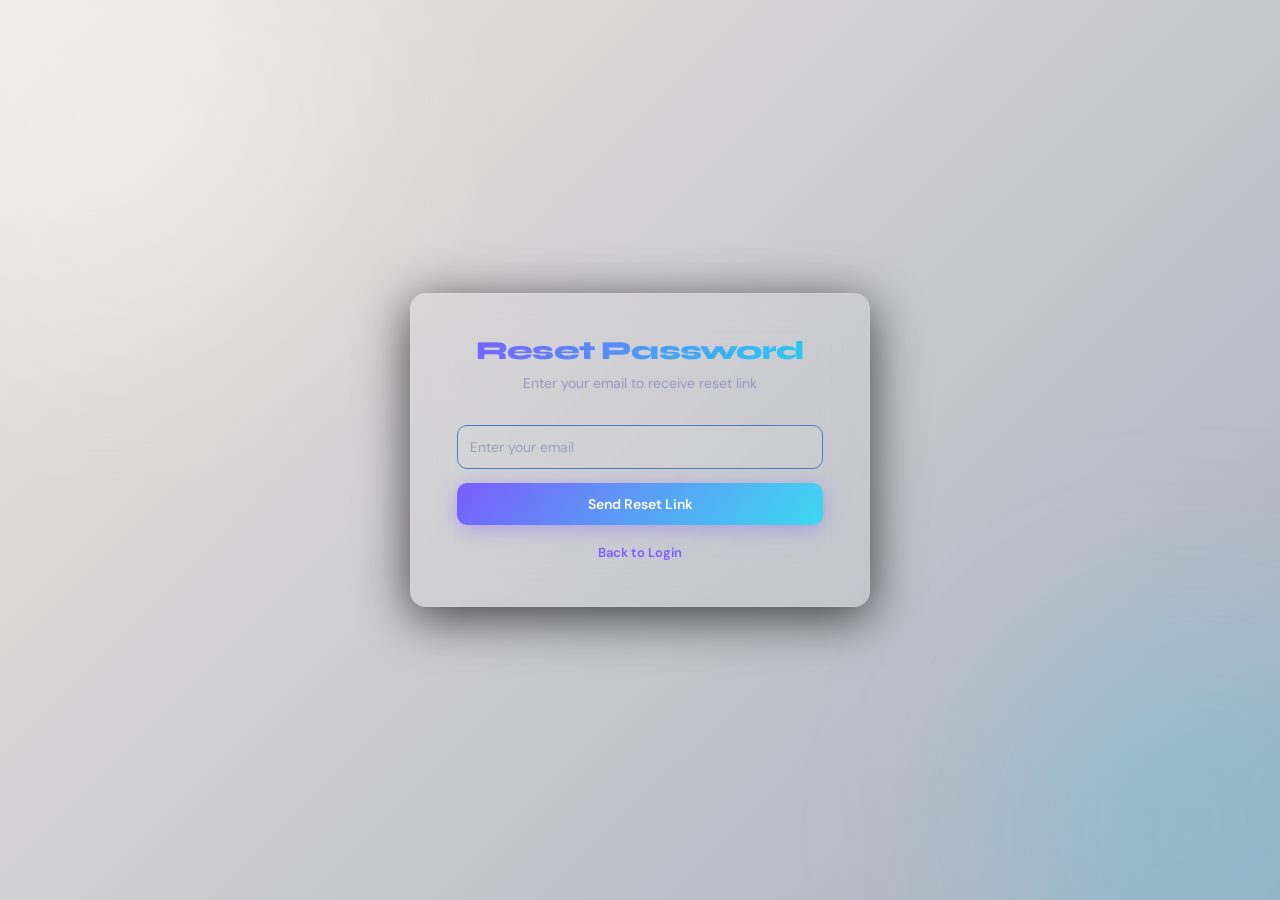
<file: reset.html>
<!DOCTYPE html>
<html lang="en">
<head>
  <meta charset="UTF-8" />
  <meta name="viewport" content="width=device-width, initial-scale=1.0"/>
  <title>Reset Password</title>

  <link rel="stylesheet" href="style.css">
  <link rel="stylesheet" href="app.css">
</head>

<body>

<div id="reset-page"
     style="min-height:100vh;
            display:flex;
            align-items:center;
            justify-content:center;
            padding:20px">

  <div class="card auth-box">

    <h2 class="auth-head-title">Reset Password</h2>

    <!-- EMAIL STEP -->
    <div id="email-step">

      <p class="auth-head-sub">
        Enter your email to receive reset link
      </p>

      <input
        type="email"
        id="reset-email"
        class="finput"
        placeholder="Enter your email"
      >

      <button
        class="btn btn-primary"
        id="send-link-btn"
      >
        Send Reset Link
      </button>

    </div>

    <!-- PASSWORD STEP -->
    <div id="password-step" style="display:none">

  <p class="auth-head-sub">
    Enter OTP and new password
  </p>

  <input
    type="text"
    id="otp-input"
    class="finput"
    placeholder="Enter OTP"
  >

  <input
    type="password"
    id="new-pass"
    class="finput"
    placeholder="New Password"
  >

  <input
    type="password"
    id="confirm-pass"
    class="finput"
    placeholder="Confirm Password"
  >

  <button
    class="btn btn-primary"
    id="reset-pass-btn"
  >
    Update Password
  </button>

</div>

    <!-- BACK -->
    <div style="margin-top:15px;text-align:center">

      <a href="index.html" style="color:#7c5cfc">
        Back to Login
      </a>

    </div>

  </div>
</div>

<script>

// =====================================
// TOKEN CHECK
// =====================================

const params = new URLSearchParams(window.location.search);

const token = params.get("token");

// token present → show password form
if (token) {

  document.getElementById("email-step").style.display = "none";

  document.getElementById("password-step").style.display = "block";
}

// =====================================
// SEND RESET LINK
// =====================================

document.getElementById("send-link-btn").onclick = async () => {

  const email =
    document.getElementById("reset-email")
    .value
    .trim();

  if (!email) {

    alert("Please enter email");

    return;
  }

  try {

    const res = await fetch(
      "http://127.0.0.1:8000/auth/forgot-password",
      {
        method: "POST",

        headers: {
          "Content-Type": "application/json"
        },

        body: JSON.stringify({
          email
        })
      }
    );

    const data = await res.json();

    console.log("FORGOT RESPONSE:", data);

    if (!res.ok) {

      alert(
        data.detail ||
        data.message ||
        "Failed to send reset link"
      );

      return;
    }

    alert("Reset link sent to your email 📩");
    document.getElementById(
  "email-step"
).style.display = "none";

document.getElementById(
  "password-step"
).style.display = "block";

  } catch (err) {

    console.error(err);

    alert("Server error ❌");
  }
};

// =====================================
// RESET PASSWORD
// =====================================

document.getElementById("reset-pass-btn").onclick = async () => {

  const otp =
  document.getElementById(
    "otp-input"
  ).value.trim();
  if (!otp) {

  alert("Please enter OTP");

  return;
}
  const pass =
    document.getElementById("new-pass").value;

  const confirm =
    document.getElementById("confirm-pass").value;

  if (!pass || !confirm) {

    alert("Please fill all fields");

    return;
  }

  if (pass !== confirm) {

    alert("Passwords do not match");

    return;
  }

  try {

    const res = await fetch(
      "http://127.0.0.1:8000/auth/reset-password",
      {
        method: "POST",

        headers: {
          "Content-Type": "application/json"
        },

        body: JSON.stringify({

  email:
    document.getElementById(
      "reset-email"
    ).value.trim(),

  otp: otp,

  new_password: pass
})
      }
    );

    const data = await res.json();

    console.log("RESET RESPONSE:", data);

    if (!res.ok) {

      alert(
        data.detail ||
        data.message ||
        "Reset failed"
      );

      return;
    }

    alert("Password updated successfully ✅");

    window.location.href = "index.html";

  } catch (err) {

    console.error(err);

    alert("Something went wrong ❌");
  }
};

</script>

</body>
</html>
</file>
<file: style.css>
/* ============================================================
   CareerAI — Global Styles & Design Tokens
   ============================================================ */

@import url('https://fonts.googleapis.com/css2?family=Syne:wght@400;500;600;700;800&family=DM+Sans:ital,opsz,wght@0,9..40,300;0,9..40,400;0,9..40,500;0,9..40,600;1,9..40,400&display=swap');

/* ── DARK THEME (default) ── */
body {
  font-family: 'DM Sans', sans-serif;
  background: linear-gradient(135deg, #4aa292, #9cd398, #8ed4cb);
  color: #fff;
}

/* Glass Effect */
.card {
  background: rgba(255,255,255,0.05);
  backdrop-filter: blur(18px);
  border: 1px solid rgba(105, 51, 51, 0.822);
  box-shadow: 0 10px 40px rgba(0,0,0,0.6);
}

/* Buttons Upgrade */
.btn-primary {
  background: linear-gradient(135deg,#7c5cfc,#22d3ee);
  border: none;
  transition: 0.3s;
}
.btn-primary:hover {
  transform: scale(1.05);
  box-shadow: 0 0 20px rgba(124,92,252,0.6);
}

/* Input */
.finput {
  background: rgba(255,255,255,0.06);
  border: 1px solid rgba(255,255,255,0.15);
  color: white;
}
:root {
  --bg:          #060810;
  --bg2:         #0c0e1a;
  --bg3:         #111326;
  --bg4:         #161830;
  --surface:     #1a1d35;
  --surface2:    #20243d;
  --border:      rgba(255,255,255,0.06);
  --border2:     rgba(255,255,255,0.12);
  --border3:     rgba(255,255,255,0.20);

  --txt:         #f0f0ff;
  --txt2:        #9898c0;
  --txt3:        #555570;

  --violet:      #7c5cfc;
  --violet2:     #9d7fff;
  --violet-glow: rgba(124,92,252,0.20);
  --violet-dim:  rgba(124,92,252,0.12);
  --cyan:        #22d3ee;
  --cyan-dim:    rgba(34,211,238,0.10);
  --pink:        #f472b6;
  --pink-dim:    rgba(244,114,182,0.10);
  --green:       #4ade80;
  --green-dim:   rgba(74,222,128,0.10);
  --amber:       #fbbf24;
  --amber-dim:   rgba(251,191,36,0.10);
  --red:         #f87171;

  --grad:        linear-gradient(135deg, #7c5cfc, #22d3ee);
  --grad2:       linear-gradient(135deg, #f472b6, #7c5cfc);
  --grad3:       linear-gradient(135deg, #7c5cfc, #4ade80);
  --grad-text:   linear-gradient(120deg, #a78bfa, #22d3ee, #4ade80);

  --r-xs: 6px;  --r-sm: 10px;  --r-md: 16px;  --r-lg: 22px;
  --r-xl: 30px; --r-pill: 9999px;

  --shadow:    0 4px 32px rgba(0,0,0,0.6);
  --shadow-sm: 0 2px 12px rgba(0,0,0,0.4);
  --glow:      0 0 40px rgba(124,92,252,0.25);
  --glow-sm:   0 0 20px rgba(124,92,252,0.15);

  --ease:   cubic-bezier(0.4,0,0.2,1);
  --spring: cubic-bezier(0.34,1.56,0.64,1);
  --fast:   140ms;  --mid: 260ms;  --slow: 460ms;

  --font-head: 'Syne', sans-serif;
  --font-body: 'DM Sans', sans-serif;
}

/* ── LIGHT THEME ── */
[data-theme="light"] {
  --bg:      #f2f2fe;
  --bg2:     #eaeafc;
  --bg3:     #e2e2f8;
  --bg4:     #d8d8f4;
  --surface: #ffffff;
  --surface2:#f4f4ff;
  --border:  rgba(0,0,40,0.07);
  --border2: rgba(0,0,40,0.13);
  --border3: rgba(0,0,40,0.22);

  --txt:  #0a0a1e;
  --txt2: #4a4a6a;
  --txt3: #9090b8;

  --violet-glow: rgba(124,92,252,0.12);
  --violet-dim:  rgba(124,92,252,0.08);
  --cyan-dim:    rgba(34,211,238,0.08);
  --pink-dim:    rgba(244,114,182,0.08);
  --green-dim:   rgba(74,222,128,0.08);
  --amber-dim:   rgba(251,191,36,0.08);

  --shadow:    0 4px 32px rgba(100,80,200,0.10);
  --shadow-sm: 0 2px 12px rgba(100,80,200,0.08);
  --glow:      0 0 40px rgba(124,92,252,0.14);
}

/* ── RESET ── */
*, *::before, *::after { box-sizing: border-box; margin: 0; padding: 0; }
html { scroll-behavior: smooth; -webkit-font-smoothing: antialiased; }
body {
  font-family: var(--font-body);
  background: var(--bg);
  color: var(--txt);
  font-size: 15px;
  line-height: 1.65;
  transition: background var(--mid) var(--ease), color var(--mid) var(--ease);
  overflow-x: hidden;
}
h1,h2,h3,h4,h5,h6 { font-family: var(--font-head); line-height: 1.15; }
a { color: inherit; text-decoration: none; }
button { cursor: pointer; font-family: var(--font-body); border: none; outline: none; }
input, textarea, select { font-family: var(--font-body); outline: none; }
ul { list-style: none; }
img { max-width: 100%; display: block; }

/* ── SCROLLBAR ── */
::-webkit-scrollbar { width: 5px; }
::-webkit-scrollbar-track { background: var(--bg); }
::-webkit-scrollbar-thumb { background: var(--surface2); border-radius: 3px; }
::-webkit-scrollbar-thumb:hover { background: var(--border3); }

/* ── ANIMATIONS ── */
@keyframes fadeUp   { from { opacity:0; transform:translateY(20px) } to { opacity:1; transform:translateY(0) } }
@keyframes fadeIn   { from { opacity:0 } to { opacity:1 } }
@keyframes scaleIn  { from { opacity:0; transform:scale(.92) } to { opacity:1; transform:scale(1) } }
@keyframes slideRight { from { opacity:0; transform:translateX(-20px) } to { opacity:1; transform:translateX(0) } }
@keyframes spin     { to { transform:rotate(360deg) } }
@keyframes float    { 0%,100%{transform:translateY(0)} 50%{transform:translateY(-14px)} }
@keyframes pulse    { 0%,100%{opacity:1} 50%{opacity:.4} }
@keyframes gradMove { 0%{background-position:0% 50%} 50%{background-position:100% 50%} 100%{background-position:0% 50%} }
@keyframes shimmer  { to { background-position: 200% center } }
@keyframes blink    { 0%,100%{opacity:1} 50%{opacity:0} }

.fade-up    { animation: fadeUp  var(--slow) var(--ease) both }
.fade-in    { animation: fadeIn  var(--mid)  var(--ease) both }
.scale-in   { animation: scaleIn var(--mid)  var(--spring) both }
.slide-in   { animation: slideRight var(--mid) var(--ease) both }

.d1{animation-delay:60ms}  .d2{animation-delay:120ms} .d3{animation-delay:180ms}
.d4{animation-delay:240ms} .d5{animation-delay:300ms} .d6{animation-delay:360ms}

/* ── SPINNER ── */
.spinner {
  display: inline-block;
  width: 18px; height: 18px;
  border: 2px solid rgba(255,255,255,.2);
  border-top-color: #fff;
  border-radius: 50%;
  animation: spin .65s linear infinite;
}

/* ── CARD ── */
.card {
  background: var(--surface);
  border: 1px solid var(--border2);
  border-radius: var(--r-lg);
  transition: transform var(--mid) var(--ease),
              box-shadow var(--mid) var(--ease),
              border-color var(--mid) var(--ease);
}
.card:hover {
  transform: translateY(-3px);
  box-shadow: var(--shadow);
  border-color: var(--border3);
}
.card-glow:hover { box-shadow: var(--glow); border-color: rgba(124,92,252,.35); }

/* ── BADGE ── */
.badge {
  display: inline-flex; align-items: center; gap: 5px;
  padding: 4px 12px;
  border-radius: var(--r-pill);
  font-size: 11px; font-weight: 600;
  letter-spacing: .07em; text-transform: uppercase;
}
.badge-violet { background: var(--violet-dim); color: var(--violet2); border: 1px solid rgba(124,92,252,.25); }
.badge-cyan   { background: var(--cyan-dim);   color: var(--cyan);    border: 1px solid rgba(34,211,238,.25); }
.badge-pink   { background: var(--pink-dim);   color: var(--pink);    border: 1px solid rgba(244,114,182,.25); }
.badge-green  { background: var(--green-dim);  color: var(--green);   border: 1px solid rgba(74,222,128,.25); }
.badge-amber  { background: var(--amber-dim);  color: var(--amber);   border: 1px solid rgba(251,191,36,.25); }

/* ── CHIP (skill tag) ── */
.chip {
  display: inline-block; padding: 4px 12px;
  border-radius: var(--r-pill);
  font-size: 12px; font-weight: 500;
  background: var(--bg3); color: var(--txt2);
  border: 1px solid var(--border2);
  transition: all var(--fast) var(--ease);
}
.chip:hover { border-color: var(--violet); color: var(--violet2); background: var(--violet-dim); }

/* ── SELECTABLE TAG ── */
.stag {
  padding: 7px 15px;
  border: 1.5px solid var(--border2);
  border-radius: var(--r-md);
  font-size: 13px; font-weight: 500;
  color: var(--txt2); background: var(--bg3);
  cursor: pointer; user-select: none;
  display: inline-flex; align-items: center; gap: 6px;
  transition: all var(--fast) var(--ease);
}
.stag:hover { border-color: var(--violet); color: var(--violet2); }
.stag.on {
  background: var(--violet-dim);
  border-color: var(--violet);
  color: var(--violet2);
}
.stag.on::before { content: '✓  '; }

/* ── BUTTONS ── */
.btn {
  display: inline-flex; align-items: center; justify-content: center; gap: 8px;
  padding: 11px 26px;
  border-radius: var(--r-md);
  font-size: 14px; font-weight: 600;
  transition: all var(--mid) var(--ease);
  white-space: nowrap;
}
.btn:active { transform: scale(.97); }

.btn-primary {
  background: var(--grad);
  color: #fff;
  box-shadow: 0 4px 20px rgba(124,92,252,.4);
  position: relative; overflow: hidden;
}
.btn-primary::after {
  content: '';
  position: absolute; inset: 0;
  background: linear-gradient(90deg, transparent, rgba(255,255,255,.12), transparent);
  background-size: 200% 100%;
  animation: shimmer 2.5s linear infinite;
  pointer-events: none;
}
.btn-primary:hover { transform: translateY(-2px); box-shadow: 0 8px 32px rgba(124,92,252,.5); }

.btn-outline {
  background: transparent;
  color: var(--txt);
  border: 1.5px solid var(--border3);
}
.btn-outline:hover { border-color: var(--violet); color: var(--violet2); background: var(--violet-dim); }

.btn-ghost {
  background: transparent; color: var(--txt2);
}
.btn-ghost:hover { color: var(--txt); background: var(--bg3); }

.btn-lg { padding: 14px 34px; font-size: 15px; border-radius: var(--r-lg); }
.btn-sm { padding: 8px 16px; font-size: 13px; border-radius: var(--r-sm); }

/* ── FORM ── */
.fgroup { margin-bottom: 20px; }
.flabel {
  display: block; font-size: 12px; font-weight: 600;
  color: var(--txt2); margin-bottom: 7px; letter-spacing: .04em;
  text-transform: uppercase;
}
.finput {
  width: 100%;
  background: var(--bg3);
  border: 1.5px solid var(--border2);
  border-radius: var(--r-md);
  padding: 12px 16px;
  color: var(--txt); font-size: 14px;
  transition: border-color var(--fast) var(--ease), box-shadow var(--fast) var(--ease);
}
.finput:focus { border-color: var(--violet); box-shadow: 0 0 0 3px var(--violet-dim); }
.finput::placeholder { color: var(--txt3); }
.finput.err { border-color: var(--red); box-shadow: 0 0 0 3px rgba(248,113,113,.1); }
textarea.finput { resize: vertical; min-height: 110px; }
select.finput {
  appearance: none;
  background-image: url("data:image/svg+xml,%3Csvg xmlns='http://www.w3.org/2000/svg' width='12' height='12' viewBox='0 0 24 24' fill='none' stroke='%23777799' stroke-width='2'%3E%3Cpath d='M6 9l6 6 6-6'/%3E%3C/svg%3E");
  background-repeat: no-repeat;
  background-position: right 14px center;
  padding-right: 42px;
}
.ferror { font-size: 12px; color: var(--red); margin-top: 5px; }

/* ── PROGRESS BAR ── */
.prog-track { height: 6px; background: var(--bg3); border-radius: var(--r-pill); overflow: hidden; }
.prog-fill  { height: 100%; border-radius: var(--r-pill); background: var(--grad); transition: width 1s cubic-bezier(.34,1.56,.64,1); }

/* ── TOGGLE ── */
.tog-wrap   { display: flex; align-items: center; gap: 10px; cursor: pointer; }
.tog-track  {
  width: 46px; height: 26px;
  background: var(--bg4); border-radius: var(--r-pill);
  position: relative; border: 1.5px solid var(--border2);
  transition: background var(--mid) var(--ease), border-color var(--mid) var(--ease);
  cursor: pointer;
}
.tog-track.on  { background: var(--violet); border-color: var(--violet); }
.tog-thumb {
  width: 20px; height: 20px; background: #fff; border-radius: 50%;
  position: absolute; top: 2px; left: 2px;
  transition: left var(--mid) var(--spring);
  box-shadow: 0 1px 4px rgba(0,0,0,.35);
}
.tog-track.on .tog-thumb { left: 22px; }

/* ── TOAST ── */
.toast {
  position: fixed; bottom: 28px; right: 28px;
  padding: 14px 20px;
  background: var(--surface2);
  border: 1px solid var(--border3);
  border-radius: var(--r-md);
  display: flex; align-items: center; gap: 10px;
  font-size: 14px; font-weight: 500;
  box-shadow: var(--shadow);
  animation: fadeUp var(--mid) var(--ease) both;
  z-index: 9999; max-width: 380px;
}
.toast.ok  { border-left: 3px solid var(--green); }
.toast.err { border-left: 3px solid var(--red); }
.toast.info{ border-left: 3px solid var(--cyan); }

/* ── STARS ── */
.stars { display: flex; gap: 5px; }
.star  { font-size: 30px; cursor: pointer; color: var(--txt3); transition: color var(--fast) var(--ease), transform var(--fast) var(--spring); line-height: 1; }
.star.on, .star:hover { color: var(--amber); transform: scale(1.2); }

/* ── GRAD TEXT ── */
.gtxt {
  background: var(--grad-text);
  background-size: 200% auto;
  -webkit-background-clip: text;
  -webkit-text-fill-color: transparent;
  background-clip: text;
  animation: gradMove 4s ease infinite;
}

/* ── DIVIDER ── */
.divider { display: flex; align-items: center; gap: 14px; margin: 22px 0; }
.divider::before, .divider::after { content:''; flex:1; height:1px; background:var(--border2); }
.divider span { font-size: 12px; color: var(--txt3); }

/* ── PAGE SHELL ── */
.page { display: none; }
.page.active { display: block; }

/* ── RESPONSIVE UTILS ── */
@media (max-width:768px) {
  .hide-m { display:none!important; }
}
@media (min-width:769px) {
  .hide-d { display:none!important; }
}

.avatar-container {
  position: relative;
  width: 100px;
  height: 100px;
}

.avatar-container img {
  width: 100%;
  height: 100%;
  border-radius: 50%;
  object-fit: cover;
}

.camera-icon {
  position: absolute;
  bottom: 0;
  right: 0;
  background: linear-gradient(135deg, #6a5cff, #00c6ff);
  color: white;
  border-radius: 50%;
  padding: 6px;
  cursor: pointer;
  font-size: 16px;
}
.avatar-modal {
  display: none;
  position: fixed;
  z-index: 999;
  left: 0;
  top: 0;
  width: 100%;
  height: 100%;
  background: rgba(0,0,0,0.8);
  backdrop-filter: blur(10px);
  justify-content: center;
  align-items: center;
}

.avatar-modal img {
  max-width: 400px;
  max-height: 400px;
  border-radius: 12px;
  box-shadow: 0 0 30px rgba(0,0,0,0.5);
}

.close-btn {
  position: absolute;
  top: 20px;
  right: 30px;
  font-size: 24px;
  color: white;
  cursor: pointer;
}
</file>
<file: app.css>
/* ============================================================
   CareerAI — App Shell, Auth, Dashboard & All Views
   ============================================================ */

/* ══ AUTH ══ */
/* Form Animation */
/* ============================================================
   CareerAI — CLEAN & PREMIUM UI
   ============================================================ */

/* ===== AUTH PAGE ===== */
#auth-page {
  min-height:100vh;
  display:flex;
  align-items:center;
  justify-content:center;
  padding:24px;
  margin: auto;
  position:relative;
  overflow:hidden;
  background: linear-gradient(135deg, #ebe9de91, #a9b0c1);
}

/* Background Glow */
.auth-orb1,
.auth-orb2 {
  position:absolute;
  border-radius:50%;
  filter:blur(100px);
  pointer-events:none;
}
.auth-orb1 {
  width:500px; height:500px;
  top:-150px; left:-150px;
  background:rgba(14, 83, 90, 0.832);
}
.auth-orb2 {
  width:400px; height:400px;
  bottom:-120px; right:-120px;
  background:rgba(34,211,238,0.12);
}


/* ================= CARD ================= */
.auth-box {
  width: 100%;
  max-width: 420px;
  padding: 40px;
  border-radius: 18px;

  background: rgba(255, 255, 255, 0.05);
  backdrop-filter: blur(20px);

  border: 1px solid rgba(255, 255, 255, 0.08);
  box-shadow: 0 10px 40px rgba(0, 0, 0, 0.6);

  position: relative;
  z-index: 2;
  transition: 0.3s;
}

.auth-box:hover {
  transform: translateY(-5px);
}

/* ================= TEXT ================= */
.auth-head-title {
  font-size: 26px;
  font-weight: 800;
  text-align: center;
  margin-bottom: 8px;

  background: linear-gradient(135deg, #7c5cfc, #22d3ee);
  -webkit-background-clip: text;
  -webkit-text-fill-color: transparent;
}
.auth-head-sub {
  text-align: center;
  font-size: 14px;
  color: #94a3b8;
  margin-bottom: 25px;
}

/* ================= INPUT ================= */
.finput {
  width: 100%;
  padding: 12px;
  border-radius: 10px;
  border: 1px solid rgba(255,255,255,0.1);

  color: #fff;

  margin-bottom: 15px;
  font-size: 14px;
}

.finput::placeholder {
  color: #94a3b8;
}

.finput:focus {
  outline: none;
  border-color: #7c5cfc;
  box-shadow: 0 0 10px rgba(124,92,252,0.5);
}

/* ================= BUTTON ================= */
.btn-primary {
  width: 100%;
  padding: 12px;
  border-radius: 10px;
  border: none;

  font-weight: 600;
  font-size: 14px;

  background: linear-gradient(135deg, #7c5cfc, #22d3ee);
  color: #fff;

  cursor: pointer;
  transition: 0.3s;
}

.btn-primary:hover {
  transform: scale(1.05);
  box-shadow: 0 0 20px rgba(124,92,252,0.6);
}

/* ================= LINK ================= */
a {
  text-decoration: none;
  font-size: 13px;
  color: #7c5cfc;
  font-weight: 600;
}

a:hover {
  text-decoration: underline;
}

/* ================= RESPONSIVE ================= */
@media (max-width: 480px) {
  .auth-box {
    padding: 25px;
  }

  .auth-head-title {
    font-size: 22px;
  }
}

/* ===== AUTH CARD ===== */
.auth-box {
  width:100%;
  max-width:420px;
  padding:36px;
  border-radius:18px;
  margin: auto;


  backdrop-filter: blur(20px);

  border:1px solid rgba(255,255,255,0.12);
  box-shadow:0 10px 50px rgba(0,0,0,0.7);

  transition:0.3s;
}

.auth-box:hover {
  transform: translateY(-4px);
}

/* ===== LOGO ===== */
.auth-logo {
  display:flex;
  justify-content:center;
  align-items:center;
  gap:10px;
  margin-bottom:24px;
}

.auth-logo-mark {
  width:42px;
  height:42px;
  border-radius:12px;
  display:flex;
  align-items:center;
  justify-content:center;
  font-size:20px;

  background: linear-gradient(135deg,#7c5cfc,#22d3ee);
  color:#6a1313;
  box-shadow:0 4px 18px rgba(124,92,252,0.5);
}



.auth-head-sub {
  text-align:center;
  font-size:13px;
  color:var(--txt2);
  margin-bottom:24px;
}

/* ===== TABS ===== */
.auth-tabs {
  display:flex;
  background:rgba(255,255,255,0.05);
  border-radius:12px;
  padding:4px;
  margin-bottom:22px;
  justify-content:center;
}

.auth-tab {
  flex:1;
  padding:10px;
  border-radius:10px;
  font-size:13px;
  font-weight:600;
  color:var(--txt3);
  background:transparent;
  transition:0.3s;
  justify-content: center;
}

.auth-tab.on {
  background: linear-gradient(135deg,#7c5cfc,#22d3ee);
  color:white;

}

/* ===== INPUT ===== */
.finput {
  width:100%;
  padding:12px;
  border-radius:10px;
  border:1px solid rgb(70, 127, 184);
  background:rgba(255,255,255,0.05);
  color:rgb(0, 0, 0);
  margin-bottom:14px;
}

.finput:focus {
  border-color:#7c5cfc;
  box-shadow:0 0 10px rgba(227, 227, 230, 0.926);
  outline:none;
}

/* ===== BUTTON ===== */
.btn-primary {
  width:100%;
  padding:12px;
  border-radius:10px;
  font-weight:600;
.btn-primary {
  color: #fff;
}

  background: linear-gradient(135deg,#7c5cfc,#22d3ee);
 

  transition:0.3s;
}

.btn-primary:hover {
  transform:scale(1.04);
  box-shadow:0 0 18px rgba(124,92,252,0.5);
}

/* ===== GOOGLE BUTTON ===== */
.btn-google {
  margin-top:12px;
  width:100%;
  padding:11px;
  border-radius:10px;
  background:rgba(255,255,255,0.05);
  border:1px solid rgba(255,255,255,0.15);
  display:flex;
  align-items:center;
  justify-content:center;
  gap:8px;
  transition:0.3s;
}

.btn-google:hover {
  border-color:#7c5cfc;
  background:rgba(124,92,252,0.1);
}

/* ===== FORGOT ===== */
.auth-forgot {
  text-align:right;
  margin-bottom:14px;
}

.auth-forgot span {
  font-size:12px;
  color:#7c5cfc;
  cursor:pointer;
}

/* ===== APP SHELL ===== */
#app-shell {
  display:flex;
  height:100vh;
}

/* ===== SIDEBAR ===== */
#sidebar {
  width:250px;
  background:rgba(255,255,255,0.03);
  backdrop-filter:blur(20px);
  border-right:1px solid rgba(255,255,255,0.08);
}

/* NAV ITEM */
.nav-item {
  padding:10px;
  border-radius:10px;
  transition:0.2s;
}

.nav-item:hover {
  background:rgba(255,255,255,0.05);
}

.nav-item.on {
  background:linear-gradient(135deg,rgba(124,92,252,0.2),transparent);
  color:#7c5cfc;
}

/* ===== MAIN ===== */
#main {
  flex:1;
  background:#020617;
}

/* ===== CARD ===== */
.card {
  background:rgba(255,255,255,0.05);
  backdrop-filter:blur(20px);
  border:1px solid rgba(255,255,255,0.1);
  border-radius:16px;
  padding:20px;
}

/* ===== RESPONSIVE ===== */
@media (max-width:768px) {
  #sidebar { display:none; }
  #main { padding-bottom:70px; }
}



/* Tabs */
.auth-tab.on {
  background: linear-gradient(135deg,#5cfcb9,#22d3ee);
  color: white;
}
#auth-page {
  min-height:100vh; display:flex; align-items:center;
  justify-content:center; padding:24px;
  position:relative; overflow:hidden;
}
.auth-orb1 { position:absolute; width:600px; height:600px; top:-200px; left:-200px; background:radial-gradient(circle,rgba(124,92,252,.13) 0%,transparent 65%); filter:blur(80px); pointer-events:none; }
.auth-orb2 { position:absolute; width:500px; height:500px; bottom:-150px; right:-150px; background:radial-gradient(circle,rgba(34,211,238,.1) 0%,transparent 65%); filter:blur(80px); pointer-events:none; }

.auth-back {
  position:absolute; top:24px; left:28px;
  font-size:13px; font-weight:600; color:var(--txt2);
  cursor:pointer; transition:color var(--fast);
  display:flex; align-items:center; gap:6px;
}
.auth-back:hover { color:var(--txt); }

.auth-box { width:100%; max-width:460px; padding:42px 46px; position:relative; z-index:1; }
.auth-logo { display:flex; align-items:center; gap:10px; justify-content:center; margin-bottom:34px; cursor:pointer; }
.auth-logo-mark { width:40px; height:40px; background:var(--grad); border-radius:11px; display:flex; align-items:center; justify-content:center; font-family:var(--font-head); font-size:18px; font-weight:800; color:#fff; box-shadow:0 4px 16px rgba(124,92,252,.45); }
.auth-logo-name { font-family:var(--font-head); font-size:21px; font-weight:800; letter-spacing:-.04em; }

.auth-head-title { font-size:26px; font-weight:800; text-align:center; margin-bottom:6px; letter-spacing:-.03em; }
.auth-head-sub   { font-size:14px; color:var(--txt2); text-align:center; margin-bottom:30px; }

.auth-tabs  { display:flex; background:var(--bg3); border-radius:var(--r-md); padding:4px; margin-bottom:28px; border:1px solid var(--border2); }
.auth-tab   { flex:1; padding:10px; border-radius:12px; font-size:14px; font-weight:600; background:transparent; color:var(--txt3); transition:all var(--mid) var(--ease); }
.auth-tab.on{ background:var(--surface); color:var(--violet2); box-shadow:0 2px 10px rgba(0,0,0,.3); }

.auth-forgot { text-align:right; margin-top:-12px; margin-bottom:18px; }
.auth-forgot span { font-size:12px; color:var(--violet2); cursor:pointer; font-weight:600; }
.auth-forgot span:hover { text-decoration:underline; }

.btn-google {
  width:100%; background:var(--bg3); border:1.5px solid var(--border2);
  color:var(--txt); display:flex; align-items:center; justify-content:center;
  gap:10px; padding:12px; border-radius:var(--r-md);
  font-size:14px; font-weight:600; cursor:pointer;
  transition:all var(--mid) var(--ease);
}
.btn-google:hover { border-color:var(--violet); background:var(--violet-dim); }

/* ══ APP SHELL ══ */
#app-shell { display:flex; height:100vh; overflow:hidden; }

/* ── Sidebar ── */
#sidebar {
  width:256px; min-width:256px;
  background:var(--bg2);
  border-right:1px solid var(--border);
  display:flex; flex-direction:column;
  overflow-y:auto;
  transition:transform var(--mid) var(--ease);
}
.sb-head { padding:24px 20px 20px; border-bottom:1px solid var(--border); }
.sb-brand { display:flex; align-items:center; gap:10px; margin-bottom:22px; }
.sb-brand-mark { width:34px; height:34px; background:var(--grad); border-radius:9px; display:flex; align-items:center; justify-content:center; font-family:var(--font-head); font-size:15px; font-weight:800; color:#14282c; box-shadow:0 4px 14px rgba(124,92,252,.4); }
.sb-brand-name { font-family:var(--font-head); font-size:16px; font-weight:800; letter-spacing:-.04em; }

.sb-user { display:flex; align-items:center; gap:11px; }
.sb-avatar { width:38px; height:38px; border-radius:50%; background:var(--grad); display:flex; align-items:center; justify-content:center; font-family:var(--font-head); font-size:13px; font-weight:700; color:#fff; flex-shrink:0; box-shadow:0 4px 14px rgba(124,92,252,.35); }
.sb-uname { font-size:14px; font-weight:600; }
.sb-uplan { font-size:11px; color:var(--txt3); margin-top:1px; }

.sb-nav { padding:14px 12px; flex:1; }
.sb-sec { font-size:10px; font-weight:700; letter-spacing:.12em; text-transform:uppercase; color:var(--txt3); padding:0 8px; margin:16px 0 6px; }
.sb-sec:first-child { margin-top:0; }

.nav-item {
  display:flex; align-items:center; gap:11px;
  padding:11px 12px; border-radius:var(--r-md);
  cursor:pointer; font-size:14px; font-weight:500; color:var(--txt2);
  transition:all var(--fast) var(--ease); margin-bottom:2px; user-select:none;
}
.nav-item .ni-icon { font-size:17px; width:22px; text-align:center; flex-shrink:0; }
.nav-item .ni-badge { margin-left:auto; background:var(--violet); color:#fff; font-size:10px; font-weight:700; padding:2px 7px; border-radius:var(--r-pill); }
.nav-item:hover { background:var(--bg3); color:var(--txt); }
.nav-item.on {
  background: linear-gradient(90deg, rgba(124,92,252,.18), rgba(124,92,252,.06));
  color:var(--violet2);
  border:1px solid rgba(124,92,252,.18);
}

.sb-foot { padding:16px 12px; border-top:1px solid var(--border); }
.sb-foot-row { display:flex; align-items:center; justify-content:space-between; margin-bottom:12px; }
.sb-foot-lbl { font-size:13px; color:var(--txt2); font-weight:500; }

/* ── Main Content ── */
#main { flex:1; overflow-y:auto; background:var(--bg); }
.view { display:none; max-width:940px; padding:38px 42px 72px; }
.view.on { display:block; animation:fadeUp var(--slow) var(--ease) both; }

.view-head { margin-bottom:34px; }
.view-ey   { margin-bottom:12px; }
.view-title{ font-size:30px; font-weight:900; letter-spacing:-.05em; margin-bottom:6px; }
.view-sub  { font-size:15px; color:var(--txt2); }

/* ── Mobile Nav ── */
#mob-nav {
  position:fixed; bottom:0; left:0; right:0;
  background:var(--bg2);
  border-top:1px solid var(--border);
  display:none; justify-content:space-around;
  padding:8px 0 16px; z-index:400;
}
.mn-item {
  display:flex; flex-direction:column; align-items:center;
  gap:3px; padding:6px 14px; cursor:pointer;
  color:var(--txt3); font-size:9px; font-weight:700;
  text-transform:uppercase; letter-spacing:.07em;
  transition:color var(--fast);
}
.mn-item .mn-icon { font-size:21px; }
.mn-item.on { color:var(--violet2); }

/* ══ DASHBOARD ══ */
.stat-row { display:grid; grid-template-columns:repeat(3,1fr); gap:20px; margin-bottom:28px; }
.stat-card { padding:26px; }
.sc-icon { width:48px; height:48px; border-radius:var(--r-md); display:flex; align-items:center; justify-content:center; font-size:22px; margin-bottom:18px; }
.sc-val  { font-family:var(--font-head); font-size:36px; font-weight:900; letter-spacing:-.06em; line-height:1; margin-bottom:4px; }
.sc-lbl  { font-size:13px; color:var(--txt2); font-weight:500; }
.sc-change{ font-size:12px; font-weight:600; margin-top:6px; }
.sc-change.up   { color:var(--green); }
.sc-change.down { color:var(--red); }

.two-col { display:grid; grid-template-columns:1fr 1fr; gap:24px; margin-bottom:24px; }
.panel { padding:26px; }
.panel-head { display:flex; align-items:center; justify-content:space-between; margin-bottom:20px; }
.panel-title{ font-family:var(--font-head); font-size:16px; font-weight:700; }
.panel-link { font-size:12px; color:var(--violet2); cursor:pointer; font-weight:600; }
.panel-link:hover { text-decoration:underline; }

.match-row { display:flex; align-items:center; justify-content:space-between; padding:12px 0; border-bottom:1px solid var(--border); }
.match-row:last-child { border-bottom:none; padding-bottom:0; }
.mr-name { font-size:14px; font-weight:600; margin-bottom:2px; }
.mr-date { font-size:12px; color:var(--txt3); }
.mr-score { font-family:var(--font-head); font-size:24px; font-weight:900; color:var(--violet2); text-align:right; line-height:1; }
.mr-lbl   { font-size:10px; color:var(--txt3); text-align:right; }

.prog-row { margin-bottom:18px; }
.prog-row:last-child { margin-bottom:0; }
.prog-meta { display:flex; justify-content:space-between; margin-bottom:7px; }
.prog-name { font-size:14px; color:var(--txt2); font-weight:500; }
.prog-pct  { font-size:14px; font-weight:700; }

.dash-cta-banner {
  padding:30px 34px;
  background:linear-gradient(135deg,rgba(124,92,252,.15),rgba(34,211,238,.08));
  border:1px solid rgba(124,92,252,.22);
  border-radius:var(--r-lg);
  display:flex; align-items:center; justify-content:space-between;
  gap:20px; flex-wrap:wrap;
}
.dcta-title{ font-family:var(--font-head); font-size:18px; font-weight:700; margin-bottom:5px; }
.dcta-sub  { font-size:14px; color:var(--txt2); }

/* ══ PROFILE ══ */
.profile-hdr {
  padding:28px; display:flex; align-items:center; gap:22px;
  margin-bottom:24px; flex-wrap:wrap;
}
.prof-avatar-lg {
  width:74px; height:74px; border-radius:50%;
  background:var(--grad); display:flex; align-items:center; justify-content:center;
  font-family:var(--font-head); font-size:26px; font-weight:800; color:#7a4040;
  flex-shrink:0; box-shadow:0 6px 22px rgba(124,92,252,.45);
}
.prof-name  { font-size:21px; font-weight:700; margin-bottom:4px; }
.prof-email { font-size:14px; color:var(--txt2); }

.fcard { padding:28px; margin-bottom:24px; }
.fcard-title { font-family:var(--font-head); font-size:16px; font-weight:700; margin-bottom:22px; padding-bottom:14px; border-bottom:1px solid var(--border); }
.form-2col { display:grid; grid-template-columns:1fr 1fr; gap:18px; }

.tags-box { display:flex; flex-wrap:wrap; gap:8px; margin-bottom:12px; min-height:36px; }
.tag-item {
  display:inline-flex; align-items:center; gap:5px;
  padding:5px 12px;
  background:var(--violet-dim); border:1px solid rgba(124,92,252,.3);
  border-radius:var(--r-pill); font-size:13px; font-weight:500; color:var(--violet2);
}
.tag-rm { cursor:pointer; opacity:.5; transition:opacity var(--fast); font-size:11px; }
.tag-rm:hover { opacity:1; color:var(--red); }

.save-row { display:flex; align-items:center; gap:14px; }
.save-ok  { font-size:14px; color:var(--green); font-weight:600; display:none; }
.save-ok.show { display:flex; align-items:center; gap:6px; }

/* ══ INPUT (STEPPER) ══ */
.stepper {
  display:flex; align-items:flex-start;
  margin-bottom:38px; gap:0;
}
.step-node { display:flex; flex-direction:column; align-items:center; gap:7px; }
.step-circle {
  width:36px; height:36px; border-radius:50%;
  display:flex; align-items:center; justify-content:center;
  font-size:13px; font-weight:700;
  transition:all var(--mid) var(--ease);
}
.step-circle.done   { background:var(--green); color:#000; }
.step-circle.active { background:var(--grad); color:#7c3232; box-shadow:0 0 0 4px rgba(124,92,252,.25); }
.step-circle.todo   { background:var(--bg4); color:var(--txt3); border:1.5px solid var(--border2); }
.step-lbl { font-size:11px; font-weight:600; color:var(--txt3); white-space:nowrap; }
.step-lbl.active { color:var(--violet2); }
.step-line { flex:1; height:2px; background:var(--border2); margin-top:-28px; transition:background .4s var(--ease); }
.step-line.done { background:var(--green); }

.step-panel { display:none; }
.step-panel.on { display:block; animation:fadeUp var(--mid) var(--ease) both; }
.sp-card { padding:34px; min-height:320px; margin-bottom:24px; }
.sp-title { font-size:22px; font-weight:800; letter-spacing:-.04em; margin-bottom:8px; }
.sp-desc  { font-size:14px; color:var(--txt2); margin-bottom:26px; line-height:1.7; }
.stags-wrap { display:flex; flex-wrap:wrap; gap:8px; margin-bottom:20px; }

.step-actions { display:flex; justify-content:space-between; align-items:center; }
.step-counter { font-size:13px; color:var(--txt3); font-weight:500; }

/* ══ RESULTS ══ */
.res-grid { display:grid; grid-template-columns:repeat(auto-fill,minmax(290px,1fr)); gap:22px; }
.res-card { padding:28px; cursor:pointer; position:relative; overflow:hidden; }
.res-card-glow {
  position:absolute; top:0; right:0;
  width:130px; height:130px; border-radius:0 0 0 130px;
  opacity:.07; transition:opacity var(--mid);
}
.res-card:hover .res-card-glow { opacity:.16; }
.rc-top { display:flex; justify-content:space-between; align-items:flex-start; margin-bottom:16px; }
.rc-icon { font-size:40px; line-height:1; }
.rc-score { font-family:var(--font-head); font-size:36px; font-weight:900; line-height:1; text-align:right; }
.rc-score-lbl { font-size:11px; color:var(--txt3); text-align:right; }
.rc-title { font-family:var(--font-head); font-size:19px; font-weight:800; letter-spacing:-.03em; margin-bottom:8px; }
.rc-desc  { font-size:13px; color:var(--txt2); line-height:1.72; margin-bottom:14px; }
.rc-chips { display:flex; flex-wrap:wrap; gap:5px; margin-bottom:16px; }
.rc-foot  { display:flex; justify-content:space-between; align-items:center; padding-top:14px; border-top:1px solid var(--border); font-size:13px; }
.rc-growth{ color:var(--green); font-weight:600; }
.rc-view  { color:var(--violet2); font-weight:600; }

/* Detail view */
#res-detail { display:none; animation:fadeUp var(--mid) var(--ease) both; }
#res-detail.on { display:block; }
#res-list.hidden { display:none; }

.det-card { padding:34px; margin-bottom:24px; }
.det-hero { display:flex; justify-content:space-between; align-items:flex-start; gap:20px; margin-bottom:30px; flex-wrap:wrap; }
.det-title { font-size:32px; font-weight:900; letter-spacing:-.05em; margin-bottom:10px; }
.det-desc  { font-size:15px; color:var(--txt2); line-height:1.78; max-width:520px; }
.det-score { font-family:var(--font-head); font-size:64px; font-weight:900; line-height:1; text-align:center; }
.det-score-lbl { font-size:13px; color:var(--txt2); text-align:center; margin-top:4px; }

.det-metrics { display:grid; grid-template-columns:1fr 1fr; gap:14px; margin-bottom:24px; }
.dmet-box  { padding:18px 20px; background:var(--bg3); border-radius:var(--r-md); border:1px solid var(--border); }
.dmet-lbl  { font-size:11px; color:var(--txt3); font-weight:700; text-transform:uppercase; letter-spacing:.1em; margin-bottom:6px; }
.dmet-val  { font-family:var(--font-head); font-size:21px; font-weight:800; }

.path-list 
.path-item { display:flex; align-items:center; gap:14px; margin-bottom:12px; }
.path-num  { width:32px; height:32px; border-radius:50%; display:flex; align-items:center; justify-content:center; font-size:13px; font-weight:700; flex-shrink:0; }
.path-txt  { flex:1; padding:11px 16px; background:var(--bg3); border-radius:var(--r-md); font-size:14px; font-weight:500; border:1px solid var(--border); }

/* ══ FEEDBACK ══ */
.fb-card { padding:28px; margin-bottom:20px; }
.fb-title { font-family:var(--font-head); font-size:17px; font-weight:700; margin-bottom:18px; }
.rating-lbl { font-size:14px; color:var(--txt2); margin-top:12px; font-weight:500; min-height:22px; }

.success-screen { text-align:center; padding:72px 48px; }
.ss-icon  { font-size:70px; margin-bottom:22px; animation:float 3s ease-in-out infinite; }
.ss-title { font-size:28px; font-weight:800; letter-spacing:-.04em; margin-bottom:12px; }
.ss-sub   { font-size:15px; color:var(--txt2); line-height:1.75; margin-bottom:36px; }

/* ══ RESPONSIVE ══ */
@media (max-width:768px) {
  #sidebar { display:none!important; }
  #mob-nav { display:flex!important; }
  #main    { padding-bottom:82px; }
  .view    { padding:22px 18px 50px; }
  .view-title { font-size:23px; }
  .stat-row{ grid-template-columns:1fr; }
  .two-col { grid-template-columns:1fr; }
  .det-metrics { grid-template-columns:1fr; }
  .form-2col   { grid-template-columns:1fr; }
  .auth-box    { padding:30px 24px; }
}
@media (max-width:480px) {
  .res-grid { grid-template-columns:1fr; }
}
/* 🔥 RESET PAGE SAME AS AUTH */
#reset-page {
  min-height: 100vh;
  display: flex;
  align-items: center;
  justify-content: center;
  position: relative;
  overflow: hidden;

  background: linear-gradient(135deg, #ede6df, #a9b0c1);
}

/* SAME GLOW EFFECT */
#reset-page::before {
  content: "";
  position: absolute;
  width: 500px;
  height: 500px;
  top: -150px;
  left: -150px;
  background: rgba(249, 249, 249, 0.4);
  border-radius: 50%;
  filter: blur(100px);
}

#reset-page::after {
  content: "";
  position: absolute;
  width: 400px;
  height: 400px;
  bottom: -120px;
  right: -120px;
  background: rgba(34,211,238,0.2);
  border-radius: 50%;
  filter: blur(100px);
}
</file>
